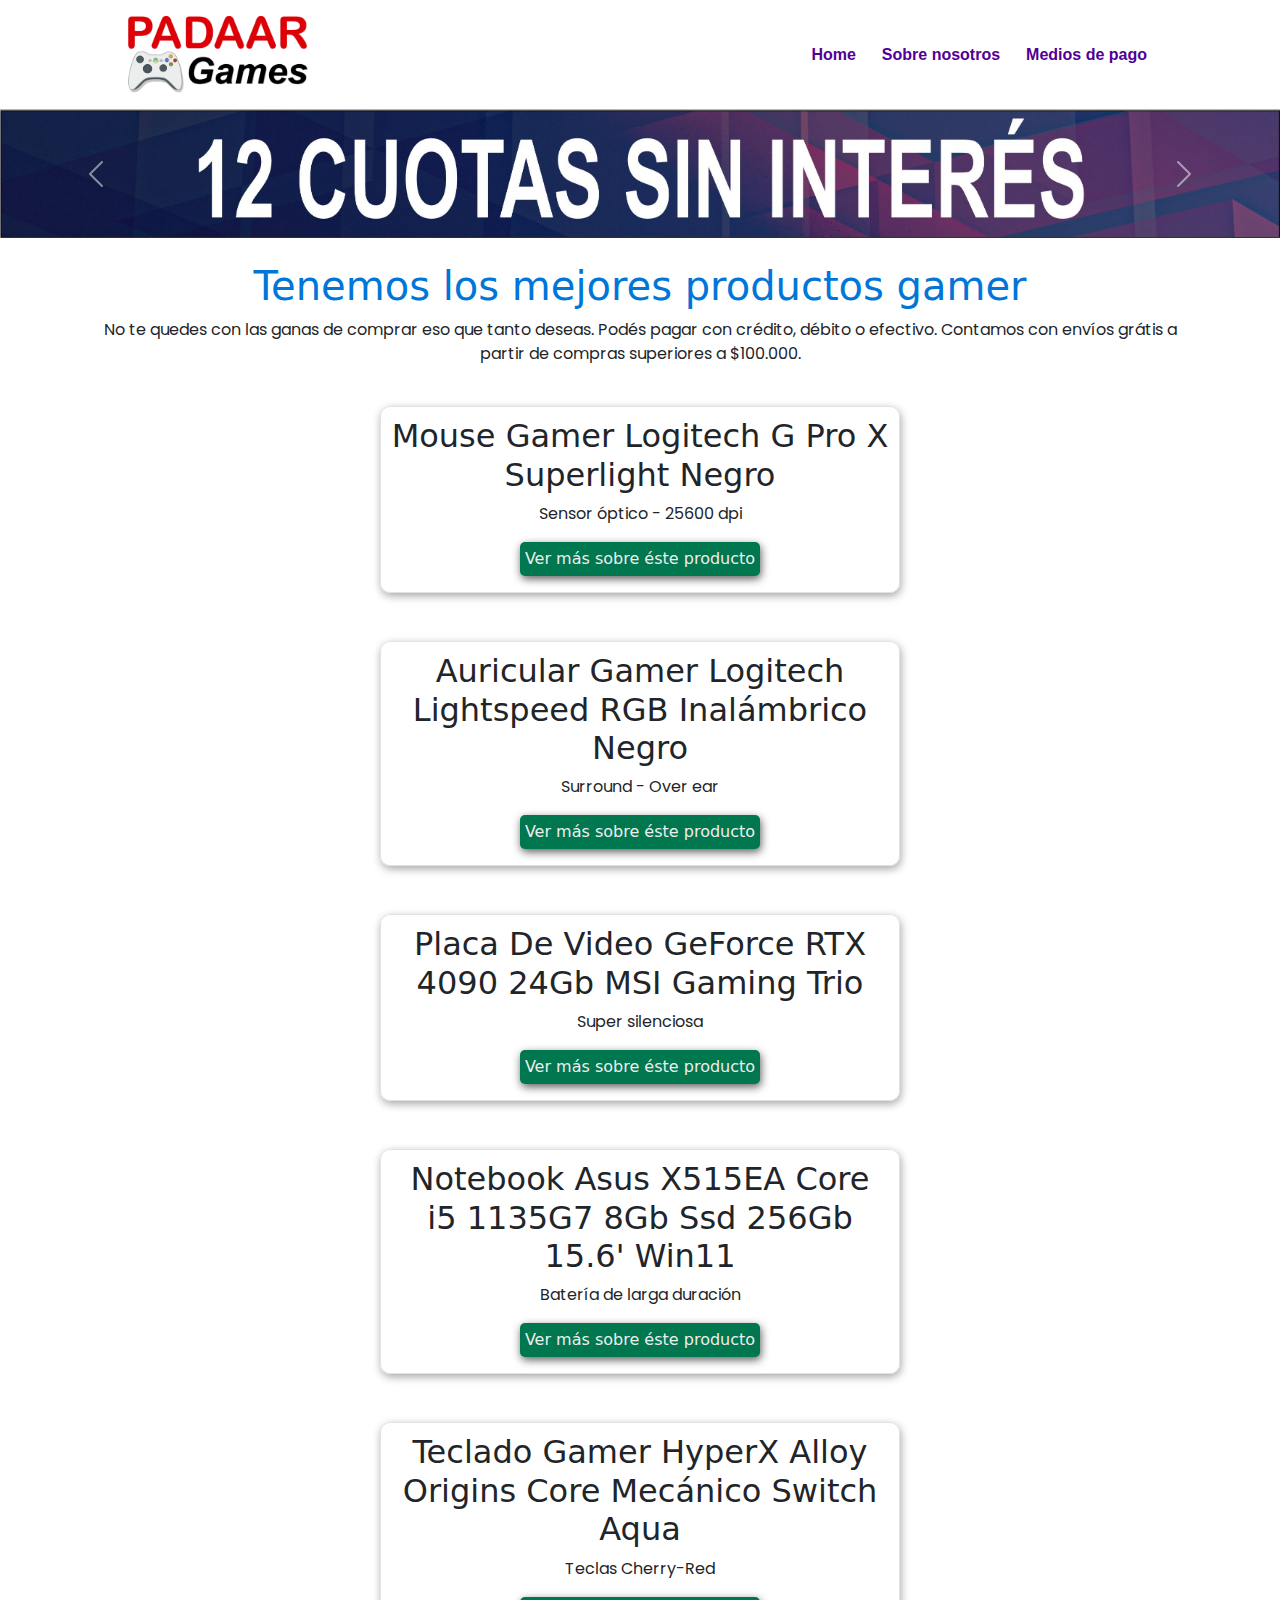
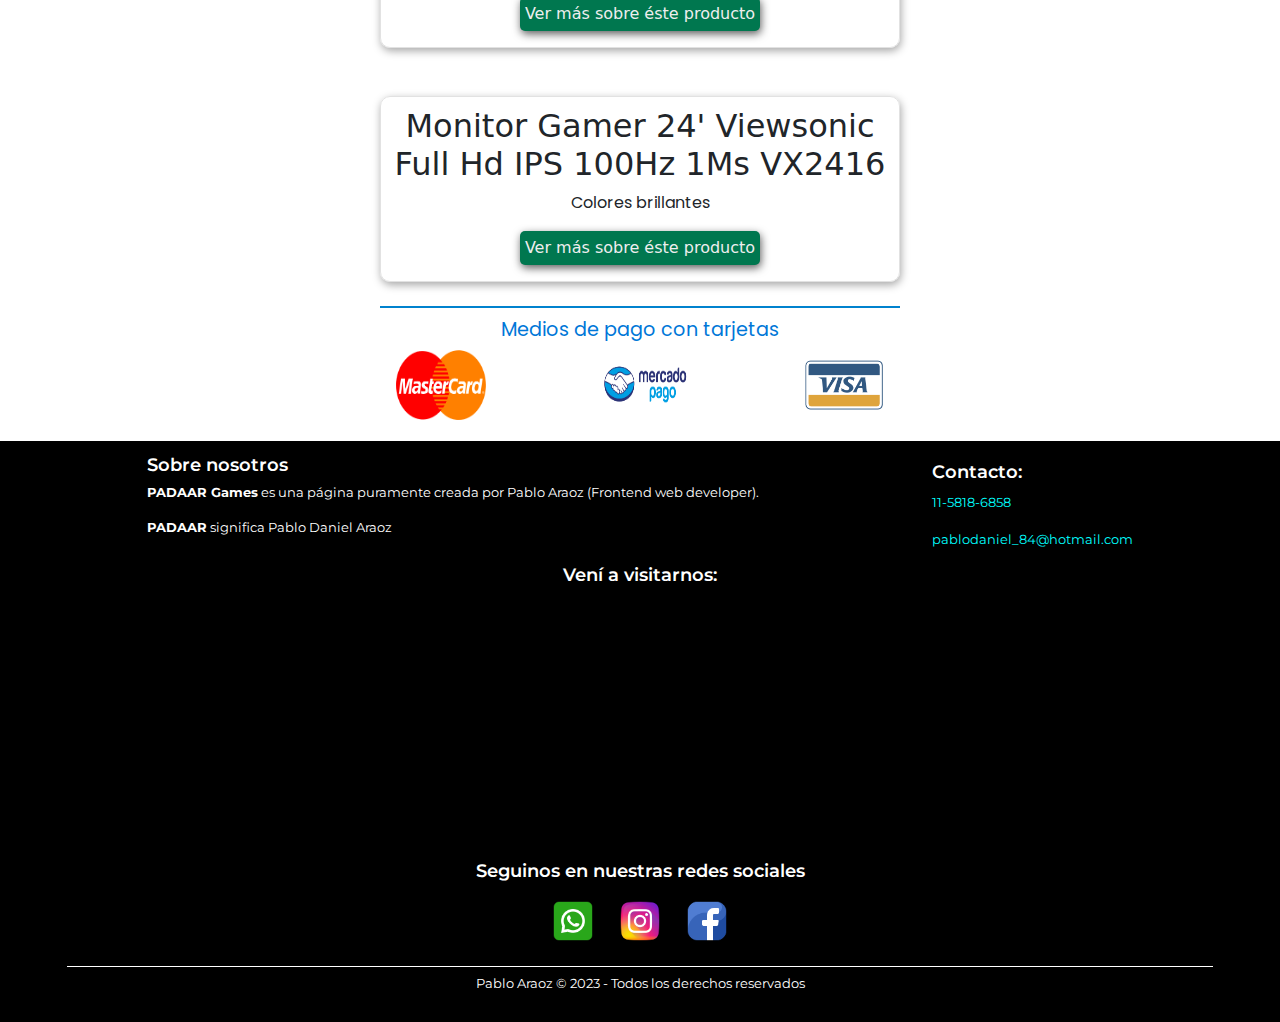
<file: index.html>
<!DOCTYPE html>
<html lang="es">
    <head>
        <meta charset="UTF-8">
        <meta name="viewport" content="width=device-width, initial-scale=1.0">
        <meta name="description" content="Venta de productos informáticos">
        <meta name="author" content="Pablo Araoz">    
        <link rel="icon" href="./img/logo-miniatura.png" type="image/png">
        <!--FUENTES: -->
        <link rel="stylesheet" href="https://fonts.googleapis.com/css2?family=Belanosima&family=Montserrat&family=Poppins:wght@300;400&display=swap">
        <link rel="stylesheet" href="https://fonts.googleapis.com/css2?family=Poppins:wght@300;400&display=swap">
        <!--BOOTSTRAP:-->
        <link rel="stylesheet" href="https://cdn.jsdelivr.net/npm/bootstrap@5.3.1/dist/css/bootstrap.min.css">
        <!--MIS CSS:-->
        <link rel="stylesheet" href="./css/style.css">  
        <title>PADAAR Games | Página principal</title>
    </head>
    
    <body>
        <header class="header">            
            <img src="./img/Logo.png" alt="logo" class="logo">
            <!--BOTON FIJO:-->            
            <div class="menu__barras">
                <span class="linea1__menu-barras"></span>
                <span class="linea2__menu-barras"></span>
                <span class="linea3__menu-barras"></span>
            </div>                                     
            <!--MENU CON LINKS:-->
            <div class="container-menu">
                <div class="contenido-menu">                
                    <nav class="nav">
                        <a href="index.html">Home</a>
                        <a href="#sobre-nosotros">Sobre nosotros</a>
                        <a href="#medios-pago">Medios de pago</a>
                    </nav>                    
                </div>
            </div>
        </header>

        <main>
            <section class="carrusel-1">
                <div id="carouselExampleAutoplaying" class="carousel slide" data-bs-ride="carousel">
                    <div class="carousel-inner">
                        <div class="carousel-item active" data-bs-interval="4000">
                            <img src="./img/12cuotas.jpg" class="d-block w-100" alt="12cuotas">
                        </div>
                        <div class="carousel-item" data-bs-interval="4000">
                            <img src="./img/envios.jpg" class="d-block w-100" alt="envios-gratis">
                        </div>                        
                    </div>
                    <button class="carousel-control-prev" type="button" data-bs-target="#carouselExampleAutoplaying" data-bs-slide="prev">
                        <span class="carousel-control-prev-icon" aria-hidden="true"></span>
                        <span class="visually-hidden">Previous</span>
                    </button>
                    <button class="carousel-control-next" type="button" data-bs-target="#carouselExampleAutoplaying" data-bs-slide="next">
                        <span class="carousel-control-next-icon" aria-hidden="true"></span>
                        <span class="visually-hidden">Next</span>
                    </button>
                </div>
            </section>

            <section class="productos"> 
                <h1 class="titulo-principal">Tenemos los mejores productos gamer</h1>
                <p class="subtitulo">No te quedes con las ganas de comprar eso que tanto deseas. 
                   Podés pagar con crédito, débito o efectivo. Contamos con envíos
                   grátis a partir de compras superiores a $100.000.  
                </p>                
            </section>
            
            <section class="productos-semidescripcion"></section>
            
            <section class="medios-pago" id="medios-pago">   
                <p class="tarjetas">Medios de pago con tarjetas</p>  
                <figure class="container-tarjetas">
                    <img src="./img/mastercard.png" alt="mastercard" class="mastercard">
                    <img src="./img/Mercado-Pago-Logo.png" alt="mercadopago" class="mercadopago">
                    <img src="./img/visa.png" alt="visa" class="visa">
                </figure>           
            </section>
        </main>

        <footer class="footer">      
            <div class="grid-contacto">
                <section class="nosotros" id="sobre-nosotros">
                    <h3>Sobre nosotros</h3>
                    <p><strong>PADAAR Games</strong> es una página puramente creada por Pablo Araoz (Frontend web developer).</p>
                    <p><strong>PADAAR</strong> significa Pablo Daniel Araoz</p>                    
                </section>

                <section class="contacto">
                    <h3>Contacto:</h3>
                    <div class="contactos">
                        <i class="bi bi-telephone"></i> 
                        <a href="tel:+">11-5818-6858</a>
                    </div>                    
                    <div class="contactos">
                        <i class="bi bi-envelope-at-fill"></i>
                        <a href="mailto:"> </i>pablodaniel_84@hotmail.com</a>
                    </div>
                </section>
            </div>      

            <section class="mapa">
                <h3>Vení a visitarnos:</h3>
                <iframe src="https://www.google.com/maps/embed?pb=!1m18!1m12!1m3!1d3283.2759644674898!2d-58.64438022344283!3d-34.62246585848986!2m3!1f0!2f0!3f0!3m2!1i1024!2i768!4f13.1!3m3!1m2!1s0x95bcb8cd88c994d3%3A0xa78c8421302573ff!2sCaraguata%20127%2C%20Villa%20Tesei%2C%20Provincia%20de%20Buenos%20Aires!5e0!3m2!1ses-419!2sar!4v1690249372577!5m2!1ses-419!2sar" width="100%" height="250px" style="border:0;" allowfullscreen="" loading="lazy" referrerpolicy="no-referrer-when-downgrade"></iframe>
            </section>
            
            <section class="redes-sociales">
                <h3>Seguinos en nuestras redes sociales</h3>
                <div class="iconos-redes">
                    <a href="https://wa.me/5491158186858"><img src="./img/whatsapp-64px.png" alt="whatsapp"></a>
                    <a href="https://www.instagram.com/"><img src="./img/instagram-64px.png" alt="Instagram"></a>
                    <a href="https://es-la.facebook.com/"><img src="./img/facebook-64px.png" alt="Facebook"></a>
                </div>
            </section>
            <section class="copyright">
                <p class="p-copyright">Pablo Araoz © 2023 - Todos los derechos reservados</p>
            </section>
        </footer>
        
        <!--JavaScript:-->
        <script src="./js/animacion-menu.js"></script>
        <script src="./js/script.js"></script>
        <!--Script Bootstrap para Carousel:-->
        <script src="https://cdn.jsdelivr.net/npm/bootstrap@5.3.1/dist/js/bootstrap.bundle.min.js"></script>        
    </body>
</html>
</file>
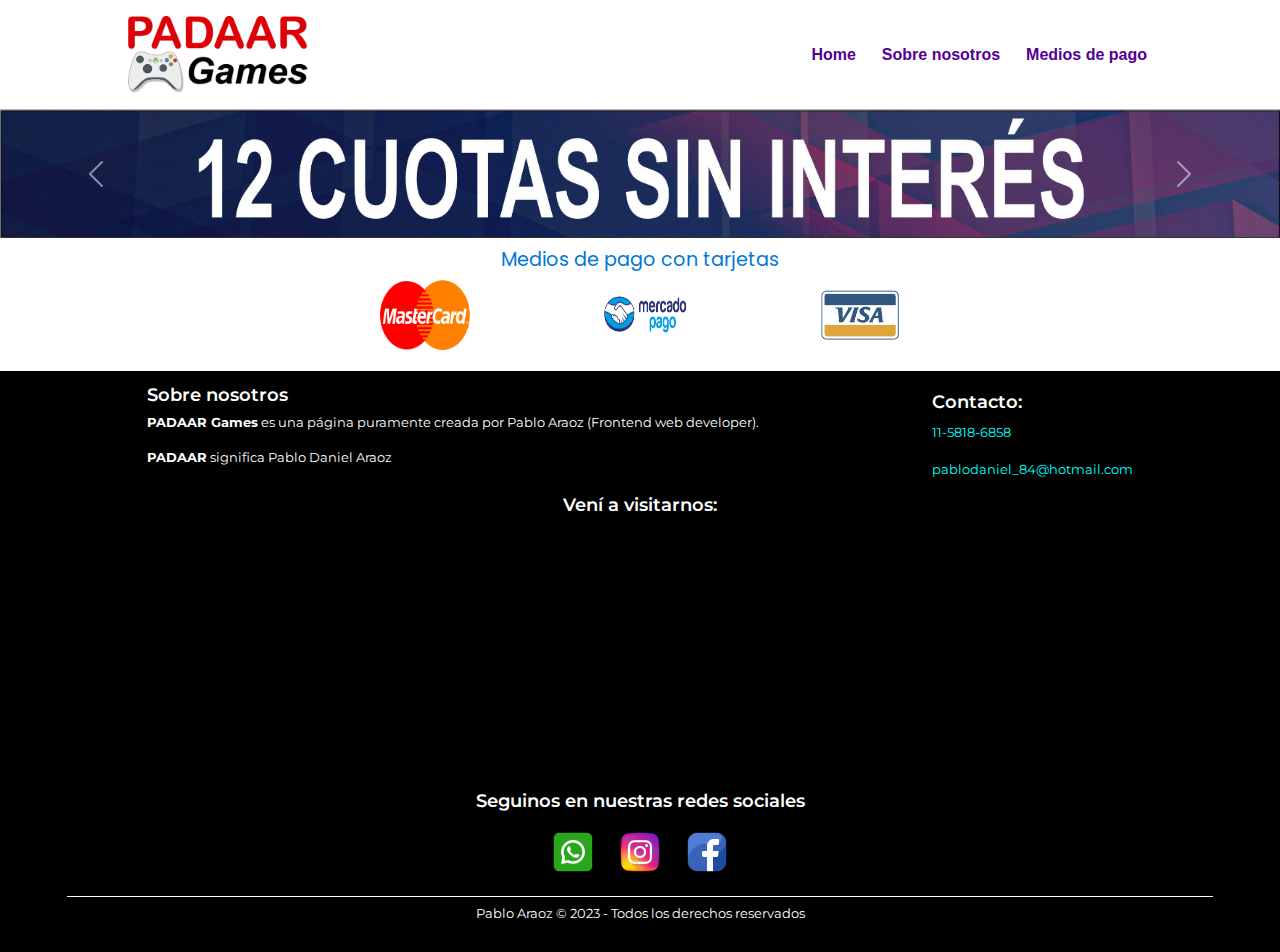
<file: descripcion.html>
<!DOCTYPE html>
<html lang="es">
    <head>
        <meta charset="UTF-8">
        <meta name="viewport" content="width=device-width, initial-scale=1.0">
        <meta name="description" content="Venta de productos informáticos">
        <meta name="author" content="Pablo Araoz">
        <link rel="icon" href="./img/logo-miniatura.png" type="image/png">
        <!--FUENTES: -->
        <link rel="stylesheet" href="https://fonts.googleapis.com/css2?family=Belanosima&family=Montserrat&family=Poppins:wght@300;400&display=swap">
        <link rel="stylesheet" href="https://fonts.googleapis.com/css2?family=Poppins:wght@300;400&display=swap">
        <!--BOOTSTRAP:-->
        <link rel="stylesheet" href="https://cdn.jsdelivr.net/npm/bootstrap@5.3.1/dist/css/bootstrap.min.css">
        <!--MIS CSS:-->
        <link rel="stylesheet" href="./css/style.css">        
        <title>PADAAR games | Descripción</title>
    </head>
    
    <body>
        <header class="header">            
            <img src="./img/Logo.png" alt="logo" class="logo">
            <!--BOTON FIJO:-->            
            <div class="menu__barras">
                <span class="linea1__menu-barras"></span>
                <span class="linea2__menu-barras"></span>
                <span class="linea3__menu-barras"></span>
            </div>                                     
            <!--MENU CON LINKS:-->
            <div class="container-menu">
                <div class="contenido-menu">                
                    <nav class="nav">
                        <a href="index.html">Home</a>
                        <a href="#sobre-nosotros">Sobre nosotros</a>
                        <a href="#medios-pago">Medios de pago</a>
                    </nav>                    
                </div>
            </div>
        </header>

        <main>
            <section class="carrusel-1">
                <div id="carouselExampleAutoplaying" class="carousel slide" data-bs-ride="carousel">
                    <div class="carousel-inner">
                        <div class="carousel-item active" data-bs-interval="4000">
                            <img src="./img/12cuotas.jpg" class="d-block w-100" alt="12cuotas">
                        </div>
                        <div class="carousel-item" data-bs-interval="4000">
                            <img src="./img/envios.jpg" class="d-block w-100" alt="envios-gratis">
                        </div>                        
                    </div>
                    <button class="carousel-control-prev" type="button" data-bs-target="#carouselExampleAutoplaying" data-bs-slide="prev">
                        <span class="carousel-control-prev-icon" aria-hidden="true"></span>
                        <span class="visually-hidden">Previous</span>
                    </button>
                    <button class="carousel-control-next" type="button" data-bs-target="#carouselExampleAutoplaying" data-bs-slide="next">
                        <span class="carousel-control-next-icon" aria-hidden="true"></span>
                        <span class="visually-hidden">Next</span>
                    </button>
                </div>
            </section>

            <section class="productos-descripcion"></section>
            <section class="caracteristicas"></section>            
            
            <section class="medios-pago-2" id="medios-pago">   
                <p class="tarjetas">Medios de pago con tarjetas</p>  
                <figure class="container-tarjetas">
                    <img src="./img/mastercard.png" alt="mastercard" class="mastercard">
                    <img src="./img/Mercado-Pago-Logo.png" alt="mercadopago" class="mercadopago">
                    <img src="./img/visa.png" alt="visa" class="visa">
                </figure>           
            </section>        

        </main>

        <footer class="footer">      
            <div class="grid-contacto">
                <section class="nosotros" id="sobre-nosotros">
                    <h3>Sobre nosotros</h3>
                    <p><strong>PADAAR Games</strong> es una página puramente creada por Pablo Araoz (Frontend web developer).</p>
                    <p><strong>PADAAR</strong> significa Pablo Daniel Araoz</p>                    
                </section>
                               
                <section class="contacto">
                    <h3>Contacto:</h3>
                    <div class="contactos">
                        <i class="bi bi-telephone"></i> 
                        <a href="tel:+">11-5818-6858</a>
                    </div>                    
                    <div class="contactos">
                        <i class="bi bi-envelope-at-fill"></i>
                        <a href="mailto:"> </i>pablodaniel_84@hotmail.com</a>
                    </div>
                </section>
            </div>      

            <section class="mapa">
                <h3>Vení a visitarnos:</h3>
                <iframe src="https://www.google.com/maps/embed?pb=!1m18!1m12!1m3!1d3283.2759644674898!2d-58.64438022344283!3d-34.62246585848986!2m3!1f0!2f0!3f0!3m2!1i1024!2i768!4f13.1!3m3!1m2!1s0x95bcb8cd88c994d3%3A0xa78c8421302573ff!2sCaraguata%20127%2C%20Villa%20Tesei%2C%20Provincia%20de%20Buenos%20Aires!5e0!3m2!1ses-419!2sar!4v1690249372577!5m2!1ses-419!2sar" width="100%" height="250px" style="border:0;" allowfullscreen="" loading="lazy" referrerpolicy="no-referrer-when-downgrade"></iframe>
            </section>
            
            <section class="redes-sociales">
                <h3>Seguinos en nuestras redes sociales</h3>
                <div class="iconos-redes">
                    <a href="https://wa.me/5491158186858"><img src="./img/whatsapp-64px.png" alt="whatsapp"></a>
                    <a href="https://www.instagram.com/"><img src="./img/instagram-64px.png" alt="Instagram"></a>
                    <a href="https://es-la.facebook.com/"><img src="./img/facebook-64px.png" alt="Facebook"></a>
                </div>
            </section>
            <section class="copyright">
                <p class="p-copyright">Pablo Araoz © 2023 - Todos los derechos reservados</p>
            </section>
        </footer>
        
        <!--JavaScript:-->
        <script src="./js/animacion-menu.js"></script>
        <script src="./js/descripcion.js"></script>
        <!--Script Bootstrap para Carousel:-->
        <script src="https://cdn.jsdelivr.net/npm/bootstrap@5.3.1/dist/js/bootstrap.bundle.min.js"></script>
    </body>
</html>
</file>
<file: css/style.css>
*{
    box-sizing: border-box;        
}

body{
    margin:0;
}

html{
    scroll-behavior: smooth;
}

/*---------------------------HEADER------------------------------------*/
.header{
    display: flex;
    align-items: center;
    justify-content: space-between;
    position: relative;    
    border-bottom: 1px solid rgb(182, 182, 182);
    padding: 1em;
}

.logo{
    width: 150px;       
    z-index: 6;
}

.container-menu{
    position: absolute;
    background-color: rgba(0, 0, 0, 0.7);
    width: 100%;
    height: 100vh;
    top:0;
    left: 0;
    opacity: 0;
    visibility: hidden;
    transition: all 500ms ease;
    z-index: 3;
}

.contenido-menu{
    position: absolute;
    width: 100%;
    max-width: 235px;
    top:0;
    left: 0;    
    background-color: #0082ce;;
    height: 100vh;
    transform: translateX(-100%);
    transition: all 500ms ease;
    z-index: 5;
}

.nav{
    display: flex;
    flex-direction: column;    
    gap: 2em;
    padding-left: 1em;
    transform: translateY(80%); /*Altura de los links con respecto al header*/
}

.nav > a{
    text-decoration: none;
    font-family: Arial, Helvetica, sans-serif;
    padding: 5px;
    color: #FFF;
}

/*ANIMACIÓN: */
.animacion{
    opacity: 1;
    visibility: visible;    
}

.animacion-2{
    transform: translateX(0%);
}

/*-------MENU HAMBURGUESA--------------------------
El "menu__barras", al tener una "position:absolute",
se posiciona con respecto al "header" que tiene una
"position:relative" y, además, es hijo de él.*/
.menu__barras{   
    position: absolute;
    width: 30px;
    height: 30px;
    top:35%;
    right: 5%;
    transform: scale(1);
    cursor: pointer;       
    z-index: 5;    
}

.menu__barras > span{
    display: block;
    width: 100%;
    height: 2px;
    background-color: red;
    margin-top: 6px;
    transform-origin: 0px 100%;
    transition: all 600ms;
}

/*Clases que no estan en el HTML, pero que seran
agregadas a las barras <span> mediante JavaScript: */
.activarLinea1__menu-barras{
    transform: rotate(45deg) translate(-2px, 1px);
}

.activarLinea2__menu-barras{
    opacity: 0;
    margin-left: -30px;
}

.activarLinea3__menu-barras{
    transform: rotate(-45deg) translate(-4px, 2px);
}

/*---------------------------MAIN------------------------------------*/
.productos{
    margin-left: 1rem;
    margin-right: 1rem;
}

.titulo-principal{
    text-align: center;
    color: rgb(0, 119, 216);
    margin-top: 1.5rem;
}

.subtitulo{
    text-align: center;
    font-family: 'Poppins';
}

.productos-descripcion, .productos-semidescripcion{
    display: flex;
    flex-direction: column;
    align-items: center;
    padding-left: 1rem;
    padding-right: 1rem;
}

.boton-pagina-principal, .boton-volver{
    background-color: #00774f;
    color:#eeeeee;
    border: 0;
    border-radius: 5px;
    padding: 5px;
    box-shadow: 1px 3px 8px 0 rgb(94, 94, 94);
    cursor: pointer;
}

.boton-volver{
    margin-top: 1.5rem;
}

.container-producto{
    display: flex;
    flex-direction: column;
    align-items: center;
    max-width: 520px;
    margin-top: 1.5rem;
    margin-bottom: 1.5rem;
    padding-top: 10px;
    padding-bottom: 1rem;
    padding-left: 10px;
    padding-right: 10px;
    border-radius: 10px;
    border:1px solid rgb(226, 226, 226);
    box-shadow: 1px 3px 8px 0 rgb(167, 167, 167);
}

.container-producto > h2{
    text-align: center;
}

.container-producto > p{
    font-family: 'Poppins';
}

.stock{
    position: absolute;
    top:10px;
    right: 10px;
    background-color: green;
    padding: 3px;
    border-radius: 5px;
    box-shadow: 0px 1px 3px rgb(167, 167, 167);
    margin: 0;
}

.p-stock{
    color:#FFF;
    margin: 0;
}

.nombre-p{
    text-align: center;
    color:rgb(85, 85, 85);
    margin-top: 2rem;
    margin-bottom: 1rem;
}

.descripcion{
    color:rgb(0, 119, 216);
    margin-top: 3rem;
    margin-bottom: 1rem;
}
.caracteristicas{
    display: flex;
    flex-direction: column;    
}

.container-caracteristicas{
    display: flex;
    flex-direction: column;    
    font-family: 'Poppins';
    padding-top: 1rem;
    margin-left: 1rem;
    margin-right: 1rem;
    border-top: 2px solid rgb(0, 119, 216);
    border-bottom: 2px solid rgb(0, 119, 216);
    max-width: 520px;
}

.container-caracteristicas > h3{
    color:#0082ce;
}

.container-caracteristicas > p{
    text-transform: capitalize;
}

.foto{
    width: 270px;
}

.precio{
    font-weight: bold;
    font-size: 2.3rem;
    margin-bottom: 1.5rem;
    color:#00774f;
}

.estrella{
    width: 30px;
}

.divEstrellas{
    display: flex;
    column-gap: 3px;
    background-color: aqua;
    padding: 8px;
    border-radius: 5px;
    border:1px solid rgb(196, 196, 196)
}

.primer-p{
    margin:0;
    font-weight: bold;    
}

.segundo-p {
    font-size: 0.9rem;
    color:#8d8d8d;
    margin: 0;    
}

.medios-pago{
    padding-left: 1rem;
    padding-right: 1rem;
    margin-top: 1.5rem;
    margin-left: 1rem;
    margin-right: 1rem;
    border-top: 2px solid #0082ce;
}

.medios-pago-2{
    margin-left: 1rem;
    margin-right: 1rem;
}

.tarjetas{
    color:rgb(0, 119, 216);
    text-align: center;
    font-family:'Poppins';
    font-size: 1.2rem;
    padding-top: 0.5rem;
    margin-bottom: 0;
}

.container-tarjetas{
    display: flex;    
    align-items: center;
    justify-content:space-between;
    column-gap: 10px;
}

.visa{
    width: 80px;
}

.mastercard{
    width: 90px;
    height: 70px;
}

.mercadopago{
    width: 85px;
    height: 80px;
}


/*---------------------------FOOTER------------------------------------*/
.footer{
    background-color:#000000;
    font-family: 'Montserrat';
    color: #FFF;    
    font-size: 0.8rem;
    text-align: start;
    padding: 1em;
}

.link-formulario{
    color:aqua;
    text-decoration: none;
}

.nosotros > h3{    
    font-size: 1.1rem;
    font-weight:600;
}

.nosotros > p{
    text-align: left;
}

.sugerencias > h3{    
    font-size: 1.1rem;
    font-weight: 600;
}

.sugerencias > p{
    text-align: left;
}

.contacto > h3{
    font-size: 1.1rem;
    font-weight: 600;
    margin-top: 0.4em;
}

.contactos{
    margin-bottom: 1em;
}

.contactos > i{
    font-size: 1rem;
    font-style: normal;  
}

.contactos > a{
    text-decoration: none;  
    color:aqua;    
}

.mapa > h3{
    font-size: 1.1rem;
    font-weight: 600;
}

.redes-sociales > h3{
    text-align: center;
    font-size: 1.1rem;
    margin-top: 1em;
    font-weight: 600;
}

.iconos-redes{
    text-align: center;
}

.iconos-redes > a > img{
    transform: scale(0.6);
}

.copyright{
    text-align: center;
    border-top: 1px solid #FFF;
    margin-top: 1em;
    padding-top: 0.5em;
}

.p-copyright{
    text-align: center;
}

/*---------------------------RESPONSIVE------------------------------------*/

/*-------------RESPONSIVE DE LOGO----------------------------------- */
@media (min-width: 320px) and (max-width: 1920px) {
    .logo{         
        width: calc(150px + (200 - 150) * ((100vw - 320px) / (1920 - 320))); 
    }
}

@media screen and (min-width:554px){
    .caracteristicas{
        display: flex;
        flex-direction: column;
        align-items: center;
    }

    .container-caracteristicas{
        width: 520px;
    }
}
    

/*---------------------------Pantallas a 768px------------------------------------*/
@media screen and (min-width:768px) {
    .logo{
        margin-left: 2.2rem;
    }

    /*Ocultar el botón de barras:*/
    .menu__barras{
        display: none;
    }

    .container-menu{
        position:static;
        background-color:transparent;
        width: auto;
        height: auto;        
        opacity: 1;
        visibility: visible;
        transition: all 0ms ease;
    }

    .contenido-menu{
        position: static;
        width: auto;
        max-width:fit-content; /*Deja que el contenido ajuste el ancho*/           
        background-color:transparent;
        height: auto;
        margin-right: 2.2rem;
        transform: translateX(0%);
        transition: all 0ms ease;
    }

    .nav{
        display: flex;
        flex-direction:row;
        justify-content: end;    
        gap: 1em;
        padding-left: 0;
        transform: translateY(0%); /*Altura de los links con respecto al header*/
    }

    .nav > a{
        text-decoration: none;
        font-family: Arial, Helvetica, sans-serif;
        font-weight: bold;
        padding: 5px;
        color: #520096;
    }

    .nav > a:hover{
        color:red;
        text-decoration: underline;
    }

    .productos{
        margin-left: 2.2rem;
        margin-right: 2.2rem;
    }

    .medios-pago{
        margin-left: 2.2rem;
        margin-right: 2.2rem;
    }

    .boton-pagina-principal:hover, .boton-volver:hover{
        background-color: #000000;
        color:#1eff00;
        border: 0;
        border-radius: 5px;
        padding: 5px;
        box-shadow: 1px 3px 8px 0 rgb(94, 94, 94);
        cursor: pointer;
    }

    .footer{
        padding-left: 2rem;
        padding-right: 2rem;
    }

    .grid-contacto{
        display: flex;
        gap: 25px;
        justify-content: space-evenly;
    }

    .contactos > a:hover{
        color: red;
    }

    .iconos-redes > a > img:hover{
        transform: scale(0.56);
        transition: all 100ms;        
    }
}

/*---------------------------Pantallas a 1024px------------------------------------*/
@media screen and (min-width:1024px) {
    .logo{
        margin-left: 7rem;
    }

    .d-block{
        max-height: 8rem;        
    }

    .contenido-menu{
        margin-right: 7rem;
    }

    .p-titulo{
        margin-left: 7rem;
        margin-right: 7rem;
    }

    .productos{
        margin-left: 5.2rem;
        margin-right: 5.2rem;
    }

    .caracteristicas{
        display: flex;
        flex-direction: column;
        align-items: center;
    }

    .medios-pago, .medios-pago-2{
        margin:auto;
        width: 520px;
    }

    .footer{
        padding-left: 5.2em;
        padding-right: 5.2em;
    }

    .grid-contacto{
        display: flex;
        gap: 30px;
        justify-content: space-between;
        margin-left: 5rem;
        margin-right: 5rem;
    }

    .mapa{
        display: flex;
        flex-direction: column;
        align-items: center;
        width: 768px;
        margin:auto;
    }

}

/*---------------------------Pantallas a 1440px------------------------------------*/
@media screen and (min-width:1440px) {
    .logo{
        margin-left: 12rem;
    }

    .contenido-menu{
        margin-right: 12rem;
    }

    .p-titulo{
        margin-left: 12rem;
        margin-right: 12rem;
    }

    .productos{
        margin-left: 5.2rem;
        margin-right: 5.2rem;
    }

    .medios-pago, .medios-pago-2{
        margin:auto;
        width: 520px;
    }

    .footer{
        padding-left: 5.2em;
        padding-right: 5.2em;
    }

    .grid-contacto{
        display: flex;
        gap: 30px;
        justify-content: space-between;
        margin-left: 18rem;
        margin-right: 18rem;
    }

    .mapa{
        display: flex;
        flex-direction: column;
        align-items: center;
        width: 768px;
        margin:auto;
    }
}
</file>
